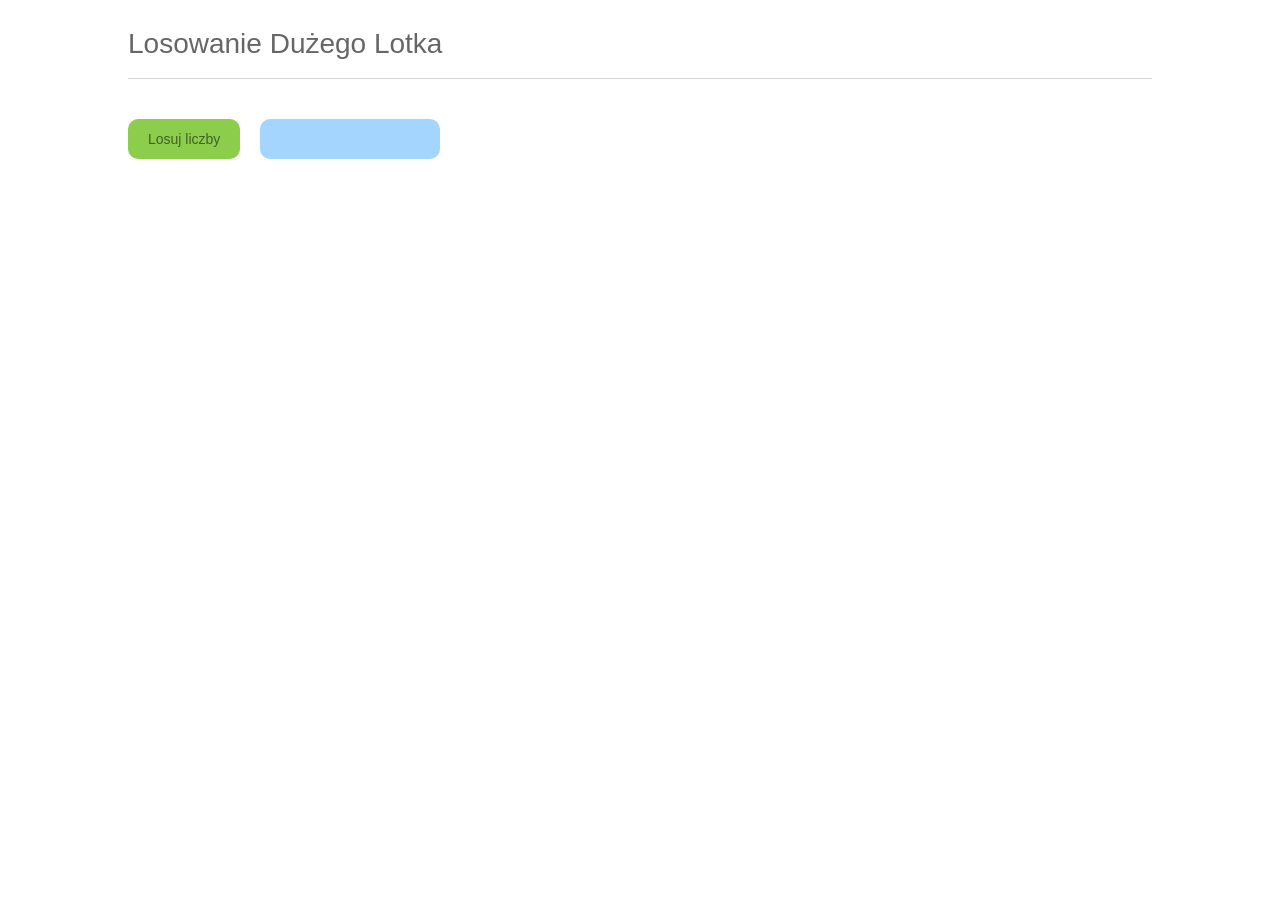
<file: Losowanie_Duzego_Lotka/index.html>
<!DOCTYPE html>
<html lang="pl">
<head>
    <meta charset="UTF-8">
    <title>Przykład 71 - Praktyczny projekt: Losowanie Dużego Lotka</title>
    <link rel="stylesheet" href="css/style.css">
</head>
<body>

    <div class="container">

        <h1>Losowanie Dużego Lotka</h1>

        <button id="getNumbers" class="btn">Losuj liczby</button>
        <output id="showNumbers" class="output"></output>

    </div>

<script src="js/scripts.js"></script>
</body>
</html>
</file>
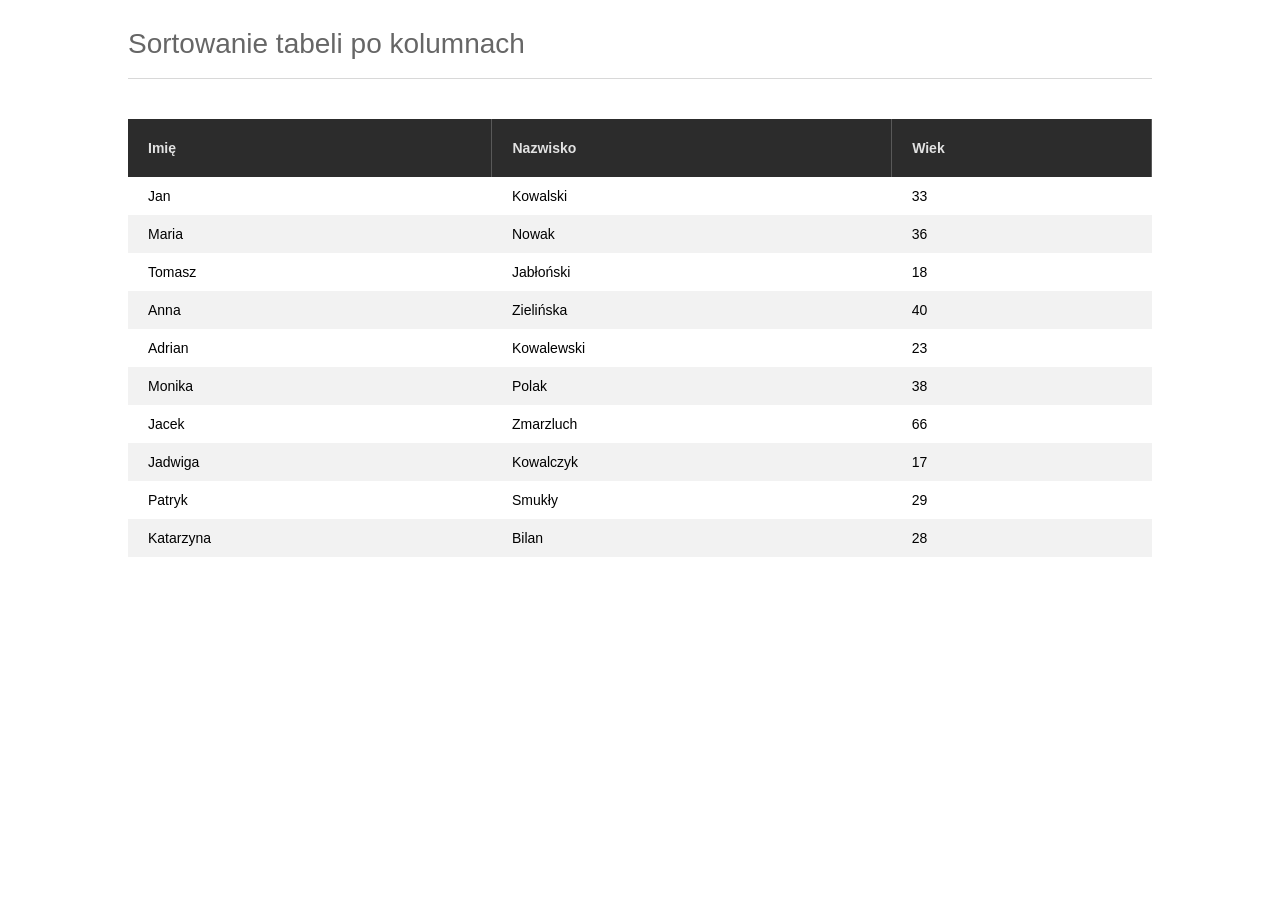
<file: SortowanieTabeliPoKolumnach/index.html>
<!DOCTYPE html>
<html lang="pl">
<head>
    <meta charset="UTF-8">
    <title>Przykład 72 - Praktyczny projekt: Sortowanie tabeli po kolumnach</title>
    <link rel="stylesheet" href="css/style.css">
</head>
<body>

    <div class="container">

        <h1>Sortowanie tabeli po kolumnach</h1>

        <table id="myTable">
            <thead>
                <tr>
                    <th>Imię</th>
                    <th>Nazwisko</th>
                    <th>Wiek</th>
                </tr>
            </thead>

            <tbody>
                <tr>
                    <td>Jan</td>
                    <td>Kowalski</td>
                    <td>33</td>
                </tr>
                <tr>
                    <td>Maria</td>
                    <td>Nowak</td>
                    <td>36</td>
                </tr>
                <tr>
                    <td>Tomasz</td>
                    <td>Jabłoński</td>
                    <td>18</td>
                </tr>
                <tr>
                    <td>Anna</td>
                    <td>Zielińska</td>
                    <td>40</td>
                </tr>
                <tr>
                    <td>Adrian</td>
                    <td>Kowalewski</td>
                    <td>23</td>
                </tr>
                <tr>
                    <td>Monika</td>
                    <td>Polak</td>
                    <td>38</td>
                </tr>
                <tr>
                    <td>Jacek</td>
                    <td>Zmarzluch</td>
                    <td>66</td>
                </tr>
                <tr>
                    <td>Jadwiga</td>
                    <td>Kowalczyk</td>
                    <td>17</td>
                </tr>
                <tr>
                    <td>Patryk</td>
                    <td>Smukły</td>
                    <td>29</td>
                </tr>
                <tr>
                    <td>Katarzyna</td>
                    <td>Bilan</td>
                    <td>28</td>
                </tr>
            </tbody>
        </table>

    </div>

<script src="js/scripts.js"></script>
</body>
</html>
</file>
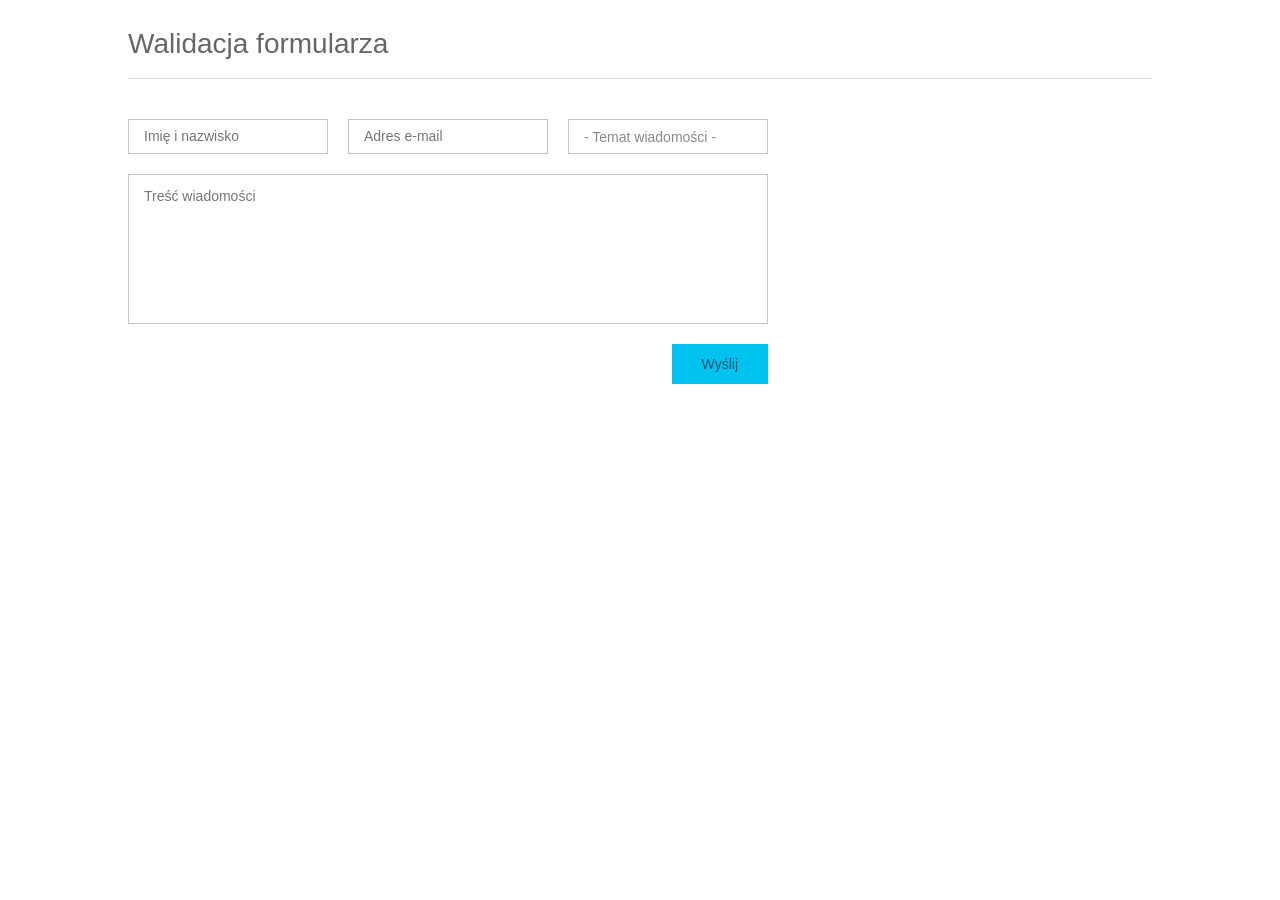
<file: WalidacjaFormularza/index.html>
<!DOCTYPE html>
<html lang="pl">
<head>
    <meta charset="UTF-8">
    <title>Przykład 73 - Praktyczny projekt: Walidacja formularza</title>
    <link rel="stylesheet" href="css/style.css">
</head>
<body>

    <div class="container">

        <h1>Walidacja formularza</h1>

        <form action="#" id="myForm">
            <input type="text" name="your-name" placeholder="Imię i nazwisko" data-error="Podaj imię i nazwisko">
            <input type="email" name="your-email" placeholder="Adres e-mail" data-error="Podaj poprawny adres e-mail">
            <select name="your-subject" data-error="Wybierz temat wiadomości">
                <option value="" disabled selected>- Temat wiadomości -</option>
                <option value="pytanie">Pytanie</option>
                <option value="propozycja">Propozycja</option>
                <option value="support">Support</option>
            </select>
            <textarea name="your-message" placeholder="Treść wiadomości" data-error="Wpisz treść wiadomości"></textarea>

            <button type="submit">Wyślij</button>
        </form>

    </div>

<script src="js/scripts.js"></script>
</body>
</html>
</file>
<file: Losowanie_Duzego_Lotka/css/style.css>
@charset "utf-8";

* {
    padding: 0;
    margin: 0;
}

body {
    font: 14px/18px Tahoma, Arial, sans-serif;
}

.container {
    width: 80%;
    margin: 30px auto;
    overflow: hidden;
}

h1 {
    padding-bottom: 20px;
    margin-bottom: 40px;
    border-bottom: 1px #D8D8D8 solid;

    line-height: 1;
    font-weight: normal;
    color: #666666;
}

.btn {
    height: 40px;
    padding: 0 20px;
    border: none;
    float: left;
    border-radius: 10px;
    background: #8CCE4C;

    cursor: pointer;

    font: 14px/40px Tahoma, Arial, sans-serif;
    color: #426025;
}

.output {
    display: inline-block;
    width: 140px;
    height: 40px;
    padding: 0 20px;
    margin-left: 20px;
    float: left;
    border-radius: 10px;
    background: #A4D5FF;

    font: 14px/40px Tahoma, Arial, sans-serif;
    text-align: center;
    color: #3F5263;
}
</file>
<file: SortowanieTabeliPoKolumnach/css/style.css>
@charset "utf-8";

* {
    padding: 0;
    margin: 0;
}

body {
    font: 14px/18px Tahoma, Arial, sans-serif;
}

.container {
    width: 80%;
    margin: 30px auto;
    overflow: hidden;
}

h1 {
    padding-bottom: 20px;
    margin-bottom: 40px;
    border-bottom: 1px #D8D8D8 solid;

    line-height: 1;
    font-weight: normal;
    color: #666666;
}

table {
    width: 100%;
    border-collapse: collapse;
}

table th,
table td {
    padding: 10px 20px;

    text-align: left;
}

table th {
    padding: 20px;
    border-right: 1px #595959 solid;
    background-color: #2C2C2C;

    position: relative;

    cursor: pointer;

    color: #E2E2E2;
}

table th:after {
    content: "";
    display: none;
    width: 0;
    height: 0;
    margin-top: -5px;

    position: absolute;
    top: 50%;
    right: 20px;
}

table th.asc:after {
    display: block;
    border-style: solid;
    border-width: 0 5px 10px 5px;
    border-color: transparent transparent #E2E2E2 transparent;
}

table th.desc:after {
    display: block;
    border-style: solid;
    border-width: 10px 5px 0 5px;
    border-color: #E2E2E2 transparent transparent transparent;
}

table tr:nth-child(even) td {
    background-color: #F2F2F2;
}
</file>
<file: WalidacjaFormularza/css/style.css>
@charset "utf-8";

* {
    padding: 0;
    margin: 0;
}

body {
    font: 14px/18px Tahoma, Arial, sans-serif;
}

.container {
    width: 80%;
    margin: 30px auto;
    overflow: hidden;
}

h1 {
    padding-bottom: 20px;
    margin-bottom: 40px;
    border-bottom: 1px #D8D8D8 solid;

    line-height: 1;
    font-weight: normal;
    color: #666666;
}

ul.errors {
    width: 600px;
    padding: 20px;
    margin-bottom: 30px;
    background-color: #FFD4DE;
}

ul.errors li {
    list-style: none;
    line-height: 30px;
    color: #F70053;
}

form {
    width: 640px;
    overflow: hidden;
}

form * {
    box-sizing: border-box;
}

form input[type="text"],
form input[type="email"],
select,
textarea {
    border: 1px #C5C5C5 solid;
    background: #fff;

    font: 14px/35px Tahoma, Arial, sans-serif;
    color: #8A8A8A;
}

form input[type="text"].error,
form input[type="email"].error,
select.error,
textarea.error {
    border-color: #FFA9C7;
}

form input[type="text"],
form input[type="email"] {
    display: block;
    width: 200px;
    height: 35px;
    padding: 0 15px;
    margin: 0 20px 20px 0;
    float: left;
}

form select {
    width: 200px;
    height: 35px;
    padding: 0 15px;
    border-radius: 0;

    -webkit-appearance: none;
    cursor: pointer;
}

form textarea {
    clear: both;
    display: block;
    width: 100%;
    height: 150px;
    padding: 10px 15px 0 15px;
    margin-bottom: 20px;

    resize: none;

    line-height: 22px;
}

form button[type='submit'] {
    padding: 0 30px;
    height: 40px;
    float: right;
    border: none;
    background: #00C2F1;

    cursor: pointer;

    font: 14px/35px Tahoma, Arial, sans-serif;
    color: #00566B;
}
</file>
